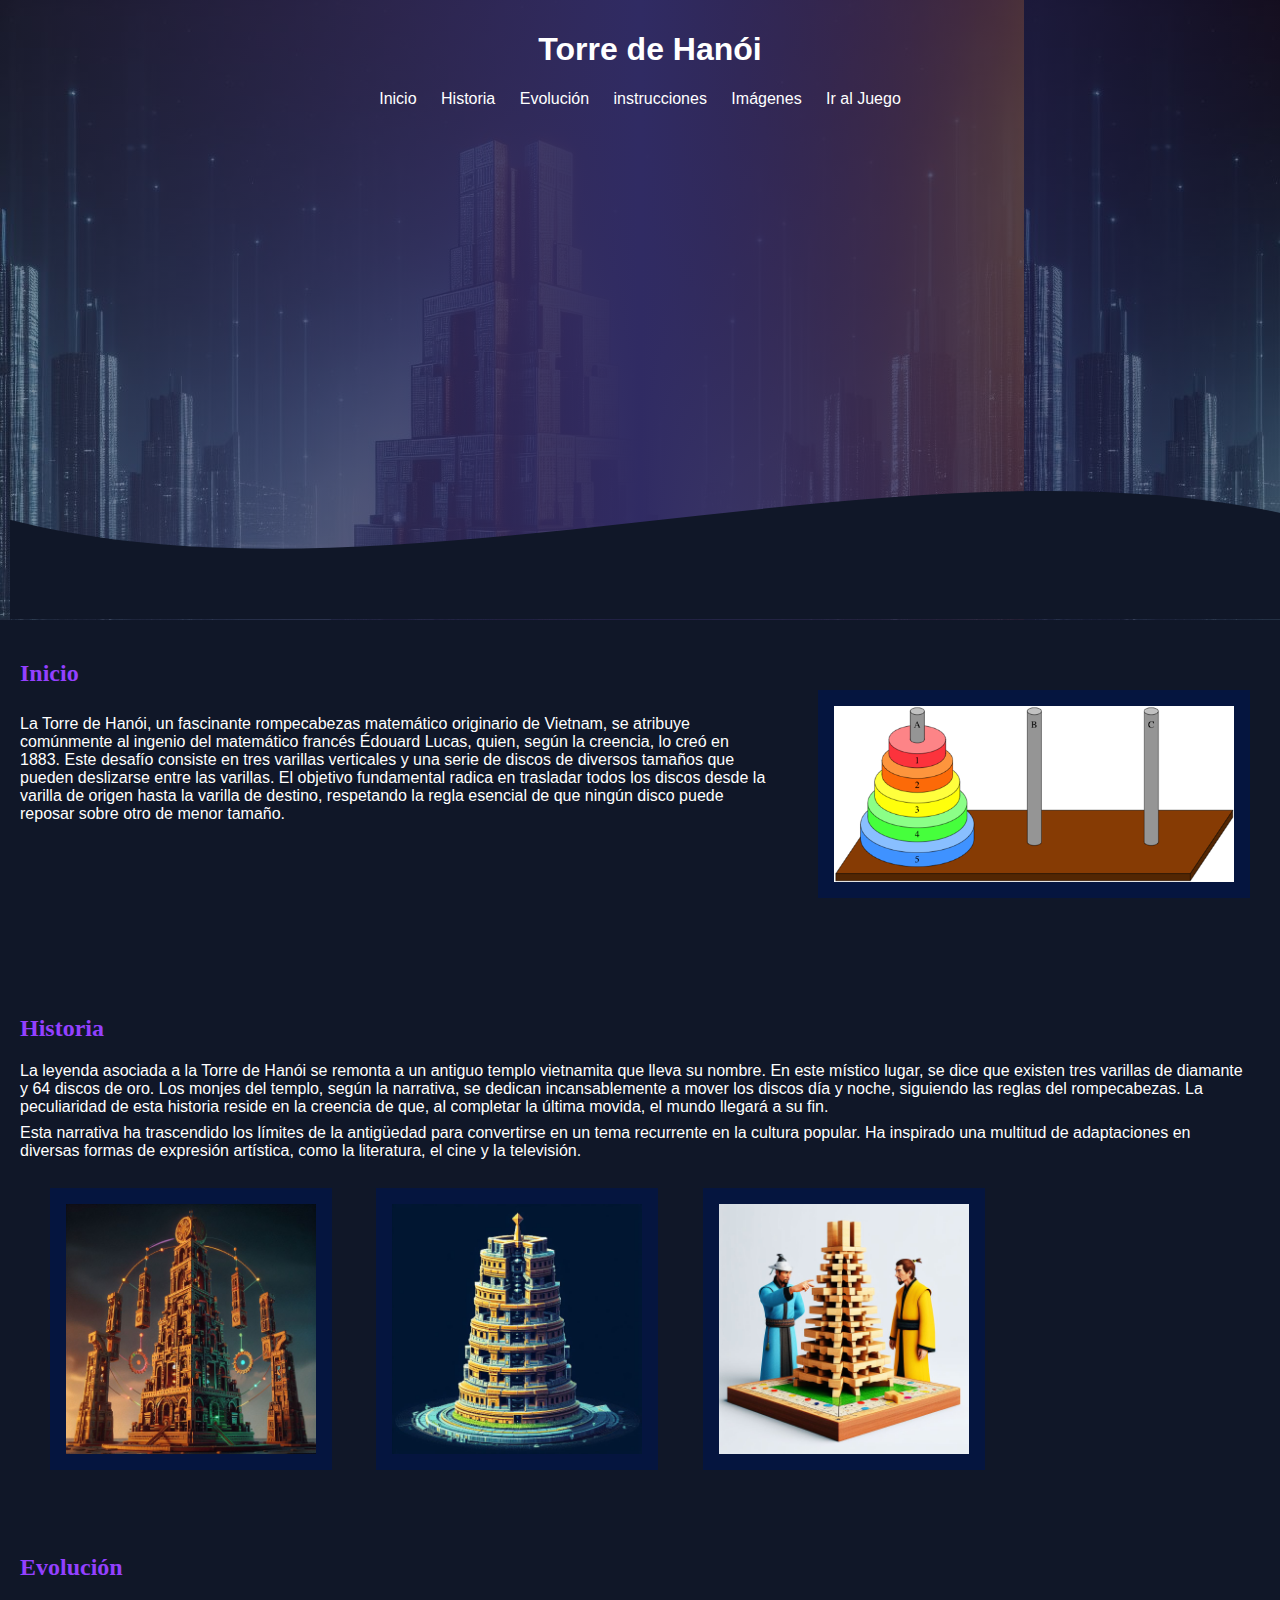
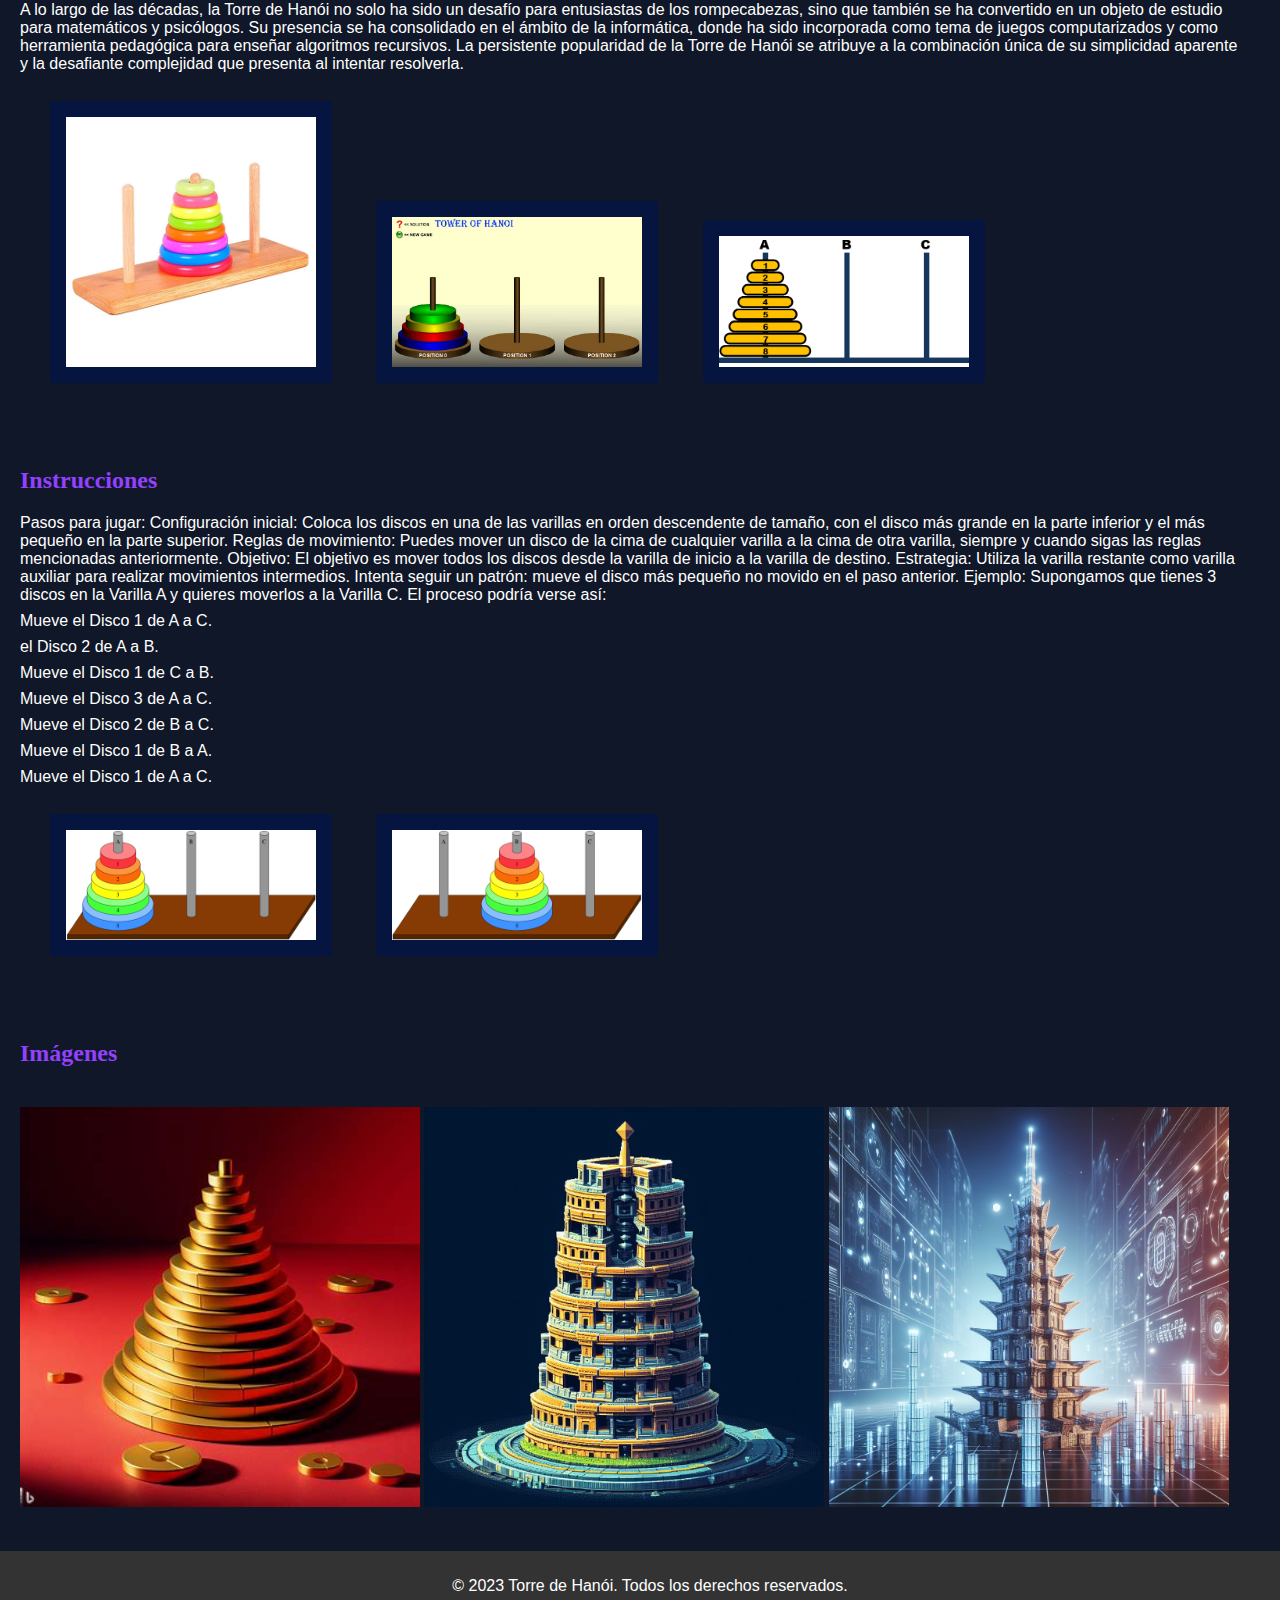
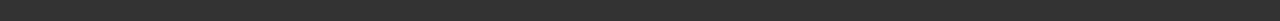
<file: index.html>
<!DOCTYPE html>
<html lang="en">
<head>
  <meta charset="UTF-8">
  <meta name="viewport" content="width=device-width, initial-scale=1.0">
  <link rel="stylesheet" href="styles.css">
  <link rel="shortcut icon" href="./img/mjm.ico" type="image/x-icon">

  <title>Torre de Hanói</title>
</head>
<body>
  <header>
    <h1>Torre de Hanói</h1>
    <nav>
      <ul>
        <li><a href="#inicio">Inicio</a></li>
        <li><a href="#historia">Historia</a></li>
        <li><a href="#evolucion">Evolución</a></li>
        <li><a href="#instrucciones">instrucciones</a></li>
        <li><a href="#imagenes">Imágenes</a></li>
        <li><a href="hanoi.html">Ir al Juego</a></li>
      </ul>
    </nav>
    <div class="waver" style="height: 150px; overflow: hidden;" margin-left: -20px;><svg viewBox="0 0 500 150" preserveAspectRatio="none" style="height: 100%; width: 100%;"><path d="M-0.00,49.85 C150.00,149.60 349.20,-49.85 500.00,49.85 L500.00,149.60 L-0.00,149.60 Z" style="stroke: none; fill: #101728;"></path></svg></div>
  </header>
  <section id="inicio">
    <h2>Inicio</h2>
    <div class="content">
      <p>La Torre de Hanói, un fascinante rompecabezas matemático originario de Vietnam, se atribuye comúnmente al ingenio del matemático francés Édouard Lucas, quien, según la creencia, lo creó en 1883. Este desafío consiste en tres varillas verticales y una serie de discos de diversos tamaños que pueden deslizarse entre las varillas. El objetivo fundamental radica en trasladar todos los discos desde la varilla de origen hasta la varilla de destino, respetando la regla esencial de que ningún disco puede reposar sobre otro de menor tamaño.</p>
      <img src="./img/fotoportada5.png" alt="Torre de Hanói">
    </div>
  </section>
  <section id="historia">
    <h2>Historia</h2>
    <p>La leyenda asociada a la Torre de Hanói se remonta a un antiguo templo vietnamita que lleva su nombre. En este místico lugar, se dice que existen tres varillas de diamante y 64 discos de oro. Los monjes del templo, según la narrativa, se dedican incansablemente a mover los discos día y noche, siguiendo las reglas del rompecabezas. La peculiaridad de esta historia reside en la creencia de que, al completar la última movida, el mundo llegará a su fin.</p>
    <p>Esta narrativa ha trascendido los límites de la antigüedad para convertirse en un tema recurrente en la cultura popular. Ha inspirado una multitud de adaptaciones en diversas formas de expresión artística, como la literatura, el cine y la televisión.</p>
    <img src="./img/fotoportada4.jpg" alt="Torre de Hanói">
    <img src="./img/fotoportada3.jpg" alt="Torre de Hanói">
    <img src="./img/fotoportada6.jpg" alt="Torre de Hanói">
  </section>
  <section id="evolucion">
    <h2>Evolución</h2>
    <p>A lo largo de las décadas, la Torre de Hanói no solo ha sido un desafío para entusiastas de los rompecabezas, sino que también se ha convertido en un objeto de estudio para matemáticos y psicólogos. Su presencia se ha consolidado en el ámbito de la informática, donde ha sido incorporada como tema de juegos computarizados y como herramienta pedagógica para enseñar algoritmos recursivos. La persistente popularidad de la Torre de Hanói se atribuye a la combinación única de su simplicidad aparente y la desafiante complejidad que presenta al intentar resolverla.</p>
    <img src="./img/1.jpg" alt="Torre de Hanói">
    <img src="./img/torres-de-hanoi.jpg" alt="Torre de Hanói">
    <img src="./img/intruccion.png" alt="Torre de Hanói">
  </section>
  <section id="instrucciones">
    <h2>Instrucciones</h2>
    <div class="content">
      <p>
        Pasos para jugar:

        Configuración inicial:
        
        Coloca los discos en una de las varillas en orden descendente de tamaño, con el disco más grande en la parte inferior y el más pequeño en la parte superior.
        Reglas de movimiento:
        
        Puedes mover un disco de la cima de cualquier varilla a la cima de otra varilla, siempre y cuando sigas las reglas mencionadas anteriormente.
        Objetivo:
        
        El objetivo es mover todos los discos desde la varilla de inicio a la varilla de destino.
        Estrategia:
        
        Utiliza la varilla restante como varilla auxiliar para realizar movimientos intermedios.
        Intenta seguir un patrón: mueve el disco más pequeño no movido en el paso anterior.
        Ejemplo:
        Supongamos que tienes 3 discos en la Varilla A y quieres moverlos a la Varilla C. El proceso podría verse así:
        
        <p>Mueve el Disco 1 de A a C.</p>
        <p>el Disco 2 de A a B.</p> 
        <p>Mueve el Disco 1 de C a B.</p> 
        <p>Mueve el Disco 3 de A a C.</p> 
        <p>Mueve el Disco 2 de B a C.</p> 
        <p>Mueve el Disco 1 de B a A.</p> 
        <p>Mueve el Disco 1 de A a C.</p> 
      </p>
      <img src="./img/fotoportada5.png" alt="Torre de Hanói">
      <img src="./img/torre2.png" alt="Torre de Hanói">
    </div>
  </section>
  <section id="imagenes">
    <h2>Imágenes</h2>
    <img src="./img/OIG.jpg" alt="Torre de Hanói">
    <img src="./img/fotoportada3.jpg" alt="Torre de Hanói">
    <img src="./img/_dcb34760-1767-4991-a003-0497d7211328.jpg" alt="Torre de Hanói">
  </section>
  <footer>
    <p>&copy; 2023 Torre de Hanói. Todos los derechos reservados.</p>
  </footer>
</body>
</html>
</file>
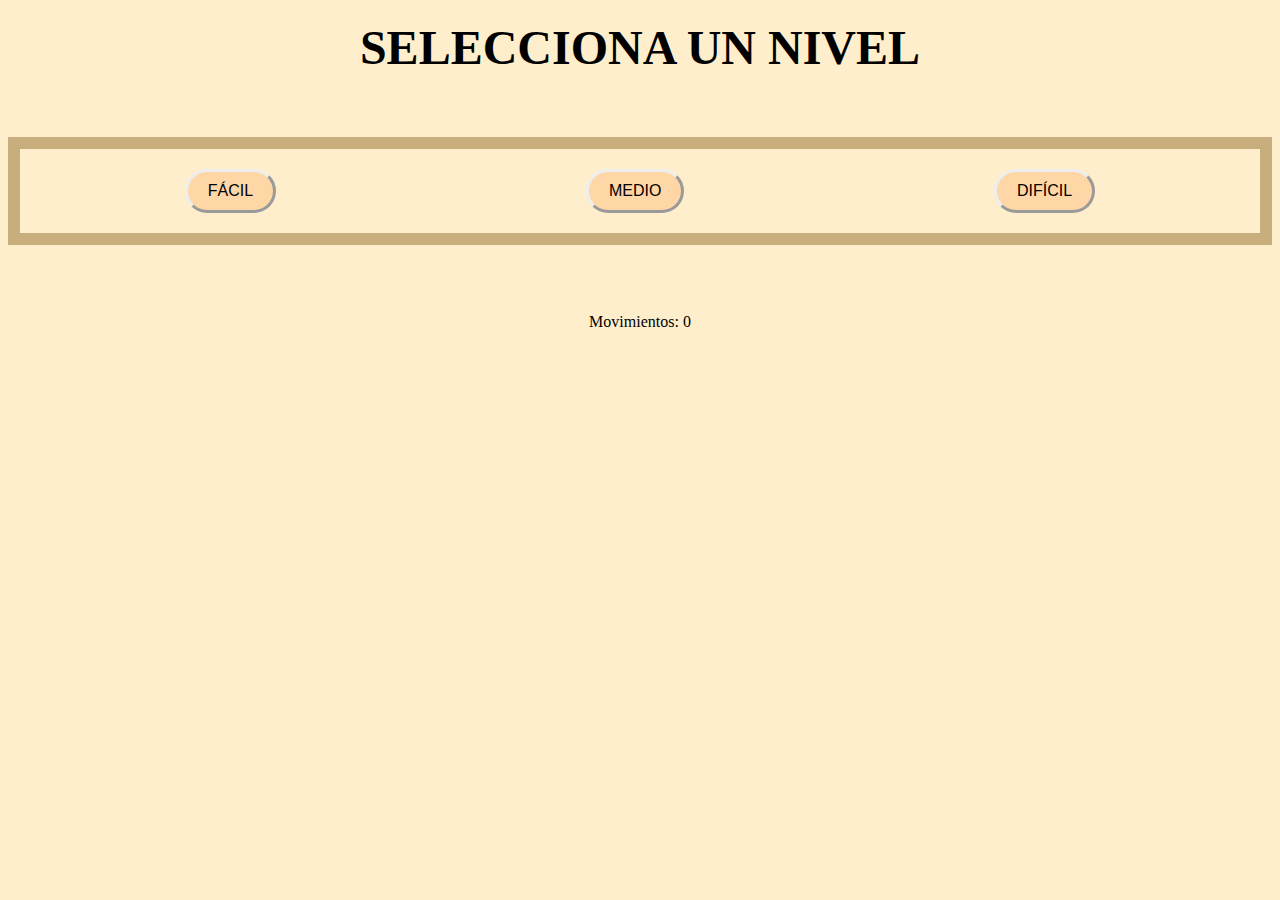
<file: hanoi.html>
<!DOCTYPE html>
<html>
<head>
    <meta charset="utf-8">
    <meta name="Autor" content="JMJ">
    <script src="./logica.js"></script>
    <title>Las torres de Hanoi</title>
    <link rel="stylesheet" href="./stylehanoi.css">
</head>
<header>
    <h1 id="titulo2">Torre de Hanoi</h1>
</header>
<body>
    <div id="sugerencia">
        <p id="mensaje">Para resolver la Torre de Hanoi:</p>
        <div id="contenedorP">
            <p>Mueve un disco a la vez.</p> 
            <p> Nunca pongas un disco grande sobre uno más pequeño.</p>
            <p>Utiliza una varilla auxiliar si es necesario. </p>
            <p>Repite el proceso hasta que todos los discos estén en la varilla final.</p>
            <p> Recuerda: ¡paciencia y seguimiento de reglas! </p>
        </div>
    </div>

    <button id="boton-recargar" style="display: none;">Recargar página</button>

        <h1 id="titulo">Selecciona un nivel</h1>
        
    <div id="botones">
        <button id="facil" class="boton-nivel" onclick="seleccionarNivel('facil')">Fácil</button>
        <button id="medio" class="boton-nivel" onclick="seleccionarNivel('medio')">Medio</button>
        <button id="dificil" class="boton-nivel" onclick="seleccionarNivel('dificil')">Difícil</button>
    </div>

    <!-- <div class="btn-bg Pokemon">
        <div class="btn-info">Pokémon</div>
        <div class="btn-mention"><span>get Up, get Out, and Explore!</span></div>
        <div class="btn-group">
          <div class="btn ball">
            <button>
              <div class="pokemon-ball"></div><a>Pokémon   <span data-letters="Go!"></span><span data-letters="Go!"></span></a>
            </button>
            <button>
                <div class="boton-nivel" onclick="seleccionarNivel('medio')"></div><a>Pokémon   <span data-letters="Go!"></span><span data-letters="Go!"></span></a>
            </button>
          </div>
        </div>
      </div> -->

</body>
</html>
</file>
<file: styles.css>
/* styles.css */
body {
  font-family: 'Roboto', sans-serif;
  background-color: #101728;
  margin: 0;
  padding: 0;
  color: #fff;
  width: 100%;
  overflow-x: hidden;

}

header {
  /* background-color: #333; */
  width: 100%;
  height: 600px;
  color: #fff;
  padding: 10px;
  text-align: center;
  /* border: 1px solid blue;
  box-shadow: 0px 0px 45px #1F41BB; */
  animation: glowing 4s infinite;
  position: relative;
  background: #0f0c29;  /* fallback for old browsers */
  background: -webkit-linear-gradient(to right, hsla(240, 28%, 19%, 0.5), #302b63, hsla(246, 57%, 10%, 0.5)), url(./img/fotoportada2.jpg);  /* Chrome 10-25, Safari 5.1-6 */
  background: linear-gradient(to right, hsla(240, 28%, 19%, 0.5), #302b63, hsla(246, 57%, 10%, 0.5)), url(./img/fotoportada2.jpg); /* W3C, IE 10+/ Edge, Firefox 16+, Chrome 26+, Opera 12+, Safari 7+ */
  /* background-repeat: no-repeat; */
  /* background-size: cover;  */
  background-attachment:fixed;
}

@keyframes glowing {
  0% {
    box-shadow: 0 0 10px #260E69;
  }
  25% {
    box-shadow: 0 0 20px #1F41BB;
  }
  50% {
    box-shadow: 0 0 30px #FF3C5F;
  }
  75% {
    box-shadow: 0 0 20px #1F41BB;
  }
  100% {
    box-shadow: 0 0 10px #260E69;
  }
}

.waver{
  position: absolute;
  bottom: 0;
  width: 100%;
}

h2 {
  color:#9340FF;
  font-family: codec pro extrabold;
}

nav ul {
  padding: 0;
  list-style: none;
}

nav ul li {
  display: inline;
  margin-right: 20px;
}

nav ul li a {
  color: #fff;
  text-decoration: none;
}

nav ul li a:hover {
  color: #00ffff;
}

#inicio .content {
  display: flex;
  justify-content: space-evenly;
}

#inicio p {
  position: relative;
  right: 8px;
  margin: 8px;
 /* Hace que los párrafos ocupen el espacio disponible */
}

#inicio img {
  /* width: 100%; */
  /* max-width: 250px; */
  top: -37px;
  left: 10px;
  height: auto;
  border: 16px solid #05153f;
  margin: 20px;
  position: relative;
}


#historia .content {
  display: flex;
  justify-content: space-evenly;
}

#historia p {
  position: relative;
  right: 8px;
  margin: 8px;
 /* Hace que los párrafos ocupen el espacio disponible */
}

#historia img {
  width: 100%; 
  max-width: 250px; 
  /* top: -37px; */
  left: 10px;
  height: auto;
  border: 16px solid #05153f;
  margin: 20px;
  position: relative;
}

#evolucion.content {
  display: flex;
  justify-content: space-evenly;
}

#evolucion p {
  position: relative;
  right: 8px;
  margin: 8px;
 /* Hace que los párrafos ocupen el espacio disponible */
}

#evolucion img {
  width: 100%; 
  max-width: 250px; 
  /* top: -37px; */
  left: 10px;
  height: auto;
  border: 16px solid #05153f;
  margin: 20px;
  position: relative;
}

#instrucciones.content {
  display: flex;
  justify-content: space-evenly;
}

#instrucciones p {
  position: relative;
  right: 8px;
  margin: 8px;
 /* Hace que los párrafos ocupen el espacio disponible */
}

#instrucciones img {
  width: 100%; 
  max-width: 250px; 
  /* top: -37px; */
  left: 10px;
  height: auto;
  border: 16px solid #05153f;
  margin: 20px;
  position: relative;
}
section {
  padding: 20px;
}

img {
  width: 100%;
  max-width: 400px;
  display: block;
  margin: 20px auto;
  display: inline-block;
}

footer {
  background-color: #333;
  color: #fff;
  text-align: center;
  padding: 10px;
  position: relative;
  bottom: 0;
  width: 100%;
}
</file>
<file: stylehanoi.css>
@import url('https://fonts.googleapis.com/css2?family=Roboto:wght@100;400&display=swap');

#titulo2 {
    position: relative;
    top: -30px;
    text-Align: center;
    font-Size: 48px;
    margin-Top: 50px;
    text-Transform: uppercase;
}
#titulo {
    position: relative;
    top: -30px;
    text-Align: center;
    font-Size: 48px;
    margin-Top: 50px;
    text-Transform: uppercase;
}

.pata1 {
    left: 18px;
}
.pata2 {
    left: 33%;
}
.pata3 {
    right: 59px;
}

.torre {
    margin-Top: 170px;
  }

#contenedorP{
    display: flex;
    top: 140px;
    position: absolute;
    border: 12px solid #000400;
    font-weight: 600;
    font-size: 17px;
    padding: 5px;
}

#mensaje{
    top: 100px;
    position: absolute;
    font-size: 24px;
    left: 590px;
    display: block;
    margin: 8px;
}
</file>
